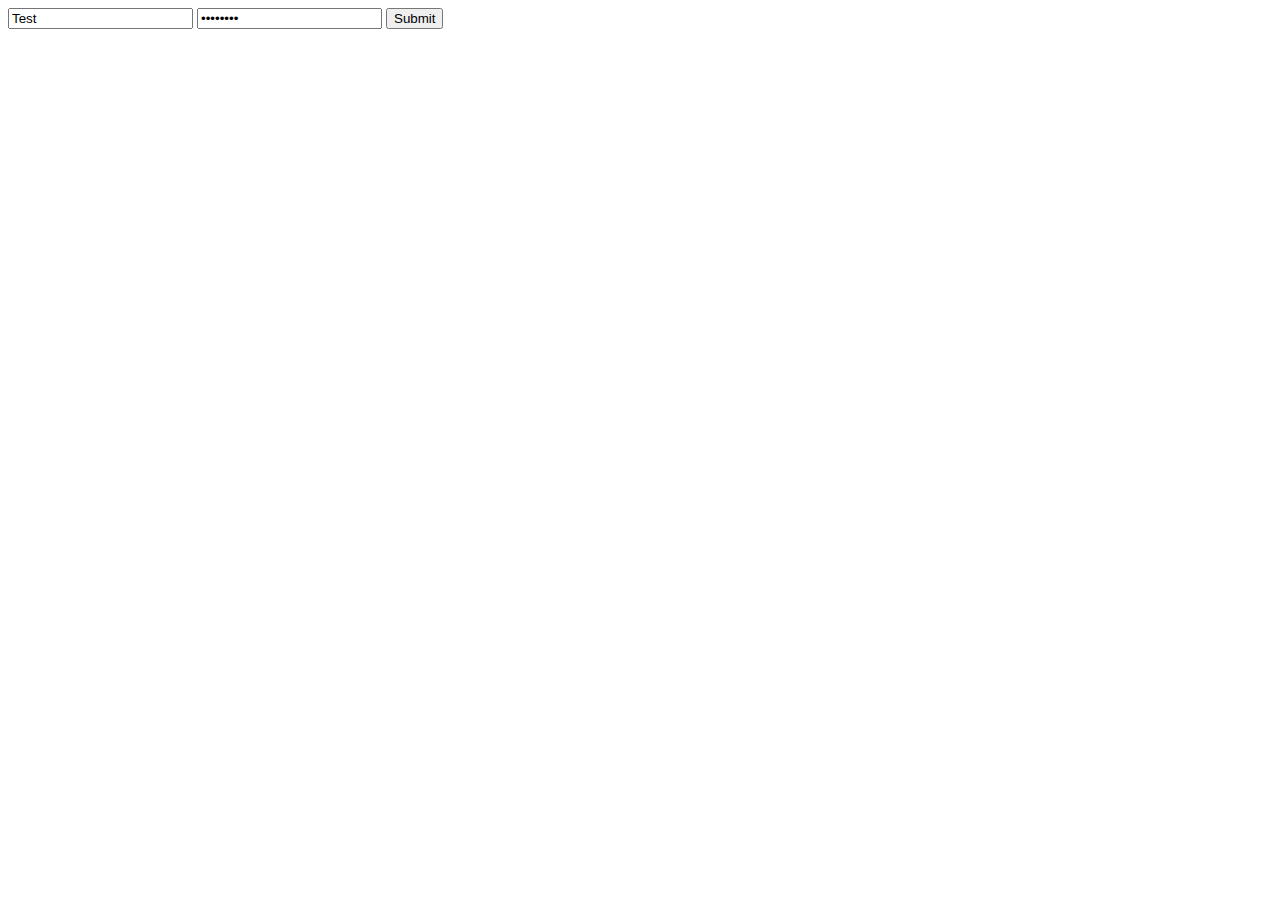
<file: API/StaticFiles/index.html>
<!DOCTYPE html>
<html lang="en">
<head>
    <meta charset="UTF-8">
    <meta http-equiv="X-UA-Compatible" content="IE=edge">
    <meta name="viewport" content="width=device-width, initial-scale=1.0">
    <title>Inicio de sesión</title>
</head>
<body>
    <form id="form-Auth">
        <input type="text" name="Nombre" value="Test">
        <input type="password" name="Password" id="" value="Password">
        <input type="hidden" name="Roles" value="[]">
        <input type="submit">
    </form>
</body>
<script>
    const formAuth= document.getElementById("form-Auth");
    formAuth.addEventListener('submit', (e)=>{
        e.preventDefault()
        let body= new FormData(formAuth)
        fetch('./api/user/authenticate', {
            method:'POST',
            body
        })
        .then(res=>res.json())
        .then(({Token, Data})=>{
            sessionStorage.setItem('Token',`bearer ${Token}`)
            sessionStorage.setItem('Data',JSON.stringify(Data))

            window.location.href='home.html';            
        })
        /*
        form.addEventListener('submit', (e) => {
                      e.preventDefault();
            formData = new FormData(form);
            fetch('./api/home/authenticate',
                {
                    method: "POST",
                    body: formData
                }
            ).then(data => data.text()).
                then(res => {
                    fetch("./api/home",
                        {
                            headers: {
                                "authorization": `bearer ${res}`
                            }
                        })
                        .then(res => res.json()).then(res=>console.log(res))
                })
                
        }
        */
    })
</script>
</html>
</file>
